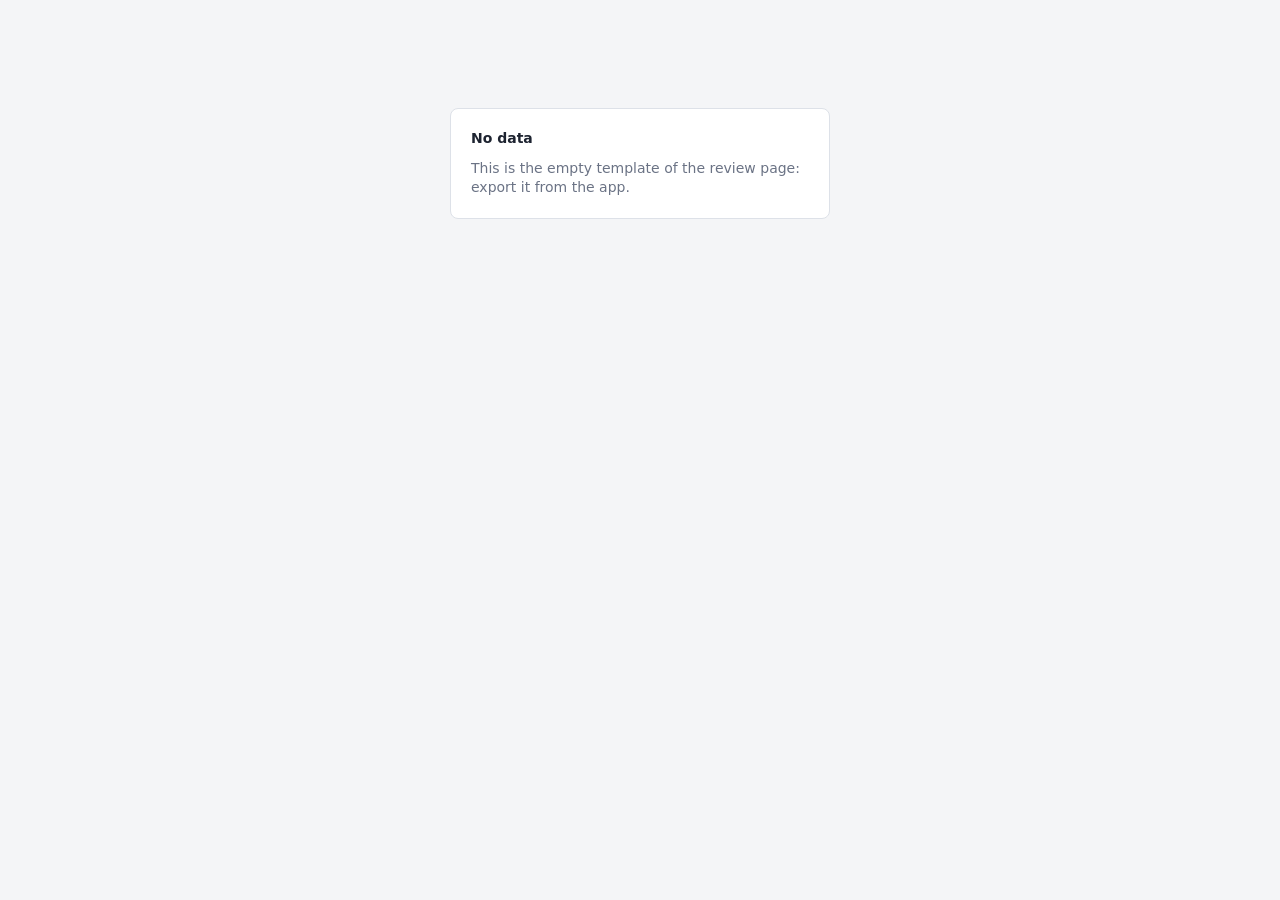
<file: static/review_page.html>
<!doctype html>
<html lang="en">
<head>
<meta charset="utf-8">
<meta name="viewport" content="width=device-width, initial-scale=1">
<title>Review page</title>
<style>
:root {
  --bg: #f4f5f7; --panel: #ffffff; --text: #1d2330; --muted: #6b7385; --line: #dde1e8;
  --accent: #2b59c3; --sel: #e4ecfb; --ok: #1f8a4c; --warn: #b7791f; --bad: #c0392b; --viewer-bg: #9aa0aa; --removed: #8e44ad;
}
@media (prefers-color-scheme: dark) {
  :root { --bg: #14171d; --panel: #1c2028; --text: #e6e9ef; --muted: #8e97aa; --line: #2d3340; --accent: #5b86e5; --sel: #26324d;
          --ok: #4cc27f; --warn: #e0a84b; --bad: #ef7a6c; --viewer-bg: #0d0f13; --removed: #c39bd3; }
}
* { box-sizing: border-box; }
html, body { height: 100%; margin: 0; }
body { display: flex; flex-direction: column; background: var(--bg); color: var(--text);
  font: 14px/1.4 system-ui, -apple-system, "Segoe UI", Roboto, sans-serif; }
* { scrollbar-width: thin; scrollbar-color: var(--line) transparent; }
button { font: inherit; padding: 4px 10px; border: 1px solid var(--line); border-radius: 6px; background: var(--panel); color: var(--text); cursor: pointer; }
button:hover:not(:disabled) { border-color: var(--accent); }
button.on { background: var(--accent); color: #fff; border-color: var(--accent); }
header { display: flex; align-items: center; gap: 12px; padding: 8px 14px; background: var(--panel); border-bottom: 1px solid var(--line); flex-wrap: wrap; }
header h1 { font-size: 15px; margin: 0; }
.muted { color: var(--muted); } .small { font-size: 12px; }
.tools { display: flex; align-items: center; gap: 6px; margin-left: auto; }
.legend i { display: inline-block; width: 12px; height: 12px; vertical-align: -2px; margin-right: 3px; border: 2px solid var(--warn); }
.legend i.rm { border: 2px dashed var(--removed); margin-left: 8px; }
main { flex: 1; display: flex; min-height: 0; }
#tree { width: 250px; flex: none; overflow: auto; background: var(--panel); border-right: 1px solid var(--line); padding: 6px 0; }
.row { display: flex; align-items: center; gap: 6px; padding: 3px 8px; cursor: pointer; white-space: nowrap; }
.row:hover { background: var(--sel); }
.row.selected { background: var(--sel); font-weight: 600; }
.row .name { overflow: hidden; text-overflow: ellipsis; }
.row .tick { color: var(--ok); margin-left: auto; }
.row .count { margin-left: auto; color: var(--muted); font-size: 12px; }
#panes { flex: 1; display: flex; min-width: 0; gap: 2px; background: var(--line); }
.pane { flex: 1 1 0; display: flex; flex-direction: column; min-width: 0; background: var(--viewer-bg); }
.pane[hidden] { display: none; }
.phead { padding: 5px 10px; background: var(--panel); border-bottom: 1px solid var(--line); display: flex; gap: 8px; align-items: baseline; }
.phead b { font-weight: 600; }
.phead .fname { overflow: hidden; text-overflow: ellipsis; white-space: nowrap; }
.view { flex: 1; overflow: auto; padding: 12px; cursor: grab; }
.view.pan { cursor: grabbing; user-select: none; }
.page { position: relative; background: #fff; margin: 0 auto 12px; box-shadow: 0 1px 4px rgba(0,0,0,.35); }
.page img { display: block; width: 100%; height: 100%; user-select: none; -webkit-user-drag: none; }
.page .pno { position: absolute; top: 4px; left: 6px; font-size: 11px; color: #fff; background: rgba(0,0,0,.45); padding: 0 5px; border-radius: 3px; z-index: 4; }
.chg { position: absolute; border: 2px solid var(--warn); background: color-mix(in srgb, var(--warn) 10%, transparent); z-index: 3; }
.chg.removed { border-style: dashed; border-color: var(--removed); background: color-mix(in srgb, var(--removed) 14%, transparent); }
.hide-chg .chg { display: none; }
.empty { margin: auto; color: #fff; padding: 20px; text-align: center; }
#lock { margin: 12vh auto; width: min(380px, 90vw); padding: 20px; background: var(--panel); border: 1px solid var(--line); border-radius: 8px; display: flex; flex-direction: column; gap: 10px; }
#lock input { font: inherit; padding: 6px 8px; border: 1px solid var(--line); border-radius: 6px; background: var(--bg); color: var(--text); }
#lock .err { color: var(--bad); min-height: 1.2em; }
.hidden { display: none !important; }
</style>
</head>
<body>
<div id="lock" class="hidden">
  <b>This review page is password protected</b>
  <input id="pw" type="password" placeholder="Password" autocomplete="off">
  <button id="unlock" class="on">Open</button>
  <div class="err" id="lockErr"></div>
</div>
<div id="app" class="hidden" style="display:flex;flex-direction:column;flex:1;min-height:0">
  <header>
    <h1 id="title"></h1><span id="where" class="muted small"></span>
    <div class="tools">
      <span class="legend muted small" title="Frames on the pages"><i></i>replaced<i class="rm"></i>removed</span>
      <button id="btnChg" class="on" title="Show a frame around each replaced value">Changes</button>
      <button id="zOut" title="Zoom out">−</button><span id="zVal" class="small" style="min-width:42px;text-align:center"></span><button id="zIn" title="Zoom in">+</button>
      <button id="zFit" title="Fit the page width">Fit</button>
    </div>
  </header>
  <main>
    <div id="tree"></div>
    <div id="panes">
      <section class="pane" id="origPane"><div class="phead"><b>Original</b><span class="fname muted small" id="origName"></span></div><div class="view" id="origView"></div></section>
      <section class="pane" id="anonPane"><div class="phead"><b>Anonymized</b><span class="fname muted small" id="anonName"></span></div><div class="view" id="anonView"></div></section>
    </div>
  </main>
</div>
<!--REVIEW_DATA-->
<script>
"use strict";
const $ = (s) => document.querySelector(s);
const PT_TO_PX = 96 / 72;
let DATA = null, META = null, KEY = null;
const state = { file: null, scale: 1, fit: true, changes: true, open: new Set([""]) };
const urls = new Map();

// ---- data (plain, or encrypted with a password: every image has its own IV) ----
const unb64 = (s) => Uint8Array.from(atob(s), (c) => c.charCodeAt(0));
async function deriveKey(password, enc) {
  const base = await crypto.subtle.importKey("raw", new TextEncoder().encode(password), "PBKDF2", false, ["deriveKey"]);
  return crypto.subtle.deriveKey({ name: "PBKDF2", salt: unb64(enc.salt), iterations: enc.iter, hash: "SHA-256" }, base,
    { name: "AES-GCM", length: 256 }, false, ["decrypt"]);
}
async function decrypt(blob) {
  const u = unb64(blob);
  return new Uint8Array(await crypto.subtle.decrypt({ name: "AES-GCM", iv: u.slice(0, 12) }, KEY, u.slice(12)));
}
function pageUrl(id) {
  if (!urls.has(id)) {
    const blob = DATA.pages[id];
    urls.set(id, DATA.enc
      ? decrypt(blob).then((b) => URL.createObjectURL(new Blob([b], { type: "image/jpeg" })))
      : Promise.resolve("data:image/jpeg;base64," + blob));
  }
  return urls.get(id);
}

// ---- tree and files ----
let FILES = {}, ORDER = [];
function indexMeta() {
  FILES = {}; ORDER = [];
  META.files.forEach((f) => { FILES[f.id] = f; });
  (function walk(n) { n.files.forEach((id) => ORDER.push(id)); n.dirs.forEach(walk); })(META.tree);
  document.title = META.title + " · review";
  $("#title").textContent = META.title;
  $("#where").textContent = `${ORDER.length} file(s) · exported ${META.created}${META.originals ? "" : " · anonymized files only"}`;
  $("#origPane").hidden = !META.originals;
}
function countFiles(n) { return n.files.length + n.dirs.reduce((s, d) => s + countFiles(d), 0); }
function renderTree() {
  const box = $("#tree");
  box.innerHTML = "";
  (function walk(n, depth) {
    n.dirs.forEach((d) => {
      const row = document.createElement("div");
      row.className = "row";
      row.style.paddingLeft = 8 + depth * 14 + "px";
      const open = state.open.has(d.path);
      row.innerHTML = `<span>${open ? "▾" : "▸"}</span><span>📁</span><span class="name"></span><span class="count">${countFiles(d)}</span>`;
      row.querySelector(".name").textContent = d.name;
      row.title = d.path;
      row.onclick = () => { open ? state.open.delete(d.path) : state.open.add(d.path); renderTree(); };
      box.appendChild(row);
      if (open) walk(d, depth + 1);
    });
    n.files.forEach((id) => {
      const f = FILES[id], row = document.createElement("div");
      row.className = "row" + (state.file === id ? " selected" : "");
      row.style.paddingLeft = 8 + depth * 14 + 14 + "px";
      row.innerHTML = `<span>📄</span><span class="name"></span>${f.reviewed ? '<span class="tick" title="reviewed">✓</span>' : ""}`;
      row.querySelector(".name").textContent = f.name;
      row.title = f.name;
      row.onclick = () => openFile(id);
      box.appendChild(row);
    });
  })(META.tree, 0);
}

// ---- viewer ----
const VIEWS = { orig: $("#origView"), anon: $("#anonView") };
let observer = null;
function pageSizes(f, which) { return which === "orig" ? (f.opages || f.pages) : f.pages; }
function unfoldTo(path) {
  path.split("/").filter(Boolean).forEach((_, i, p) => state.open.add(p.slice(0, i + 1).join("/")));
}
function openFile(id) {
  const f = FILES[id];
  if (!f) return;
  state.file = id;
  unfoldTo(f.folder);
  renderTree();
  $("#origName").textContent = $("#anonName").textContent = (f.folder ? f.folder + " / " : "") + f.name;
  if (observer) observer.disconnect();
  observer = new IntersectionObserver((es) => es.forEach((e) => {
    if (!e.isIntersecting) return;
    observer.unobserve(e.target);
    const img = e.target.querySelector("img");
    pageUrl(e.target.dataset.id).then((u) => { img.src = u; });
  }), { rootMargin: "800px 0px" });
  ["orig", "anon"].forEach((which) => {
    if (which === "orig" && !META.originals) return;
    const view = VIEWS[which];
    view.innerHTML = "";
    view.scrollTop = view.scrollLeft = 0;
    pageSizes(f, which).forEach((pg, i) => {
      const el = document.createElement("div");
      el.className = "page";
      el.dataset.id = `${id}${which === "orig" ? "o" : "a"}.${i + 1}`;
      el.dataset.n = i + 1;
      el.innerHTML = `<span class="pno">${i + 1}</span><img alt="" draggable="false">`;
      view.appendChild(el);
      observer.observe(el);
    });
  });
  layout();
}
function paneWidth() { return (META.originals ? $("#origView") : $("#anonView")).clientWidth - 26; }
function layout() {
  const f = FILES[state.file];
  if (!f) return;
  if (state.fit) {
    const widest = Math.max(...f.pages.map((p) => p.w), ...(f.opages || []).map((p) => p.w));
    state.scale = Math.min(Math.max(paneWidth() / widest / PT_TO_PX, 0.2), 4);
  }
  const k = state.scale * PT_TO_PX;
  $("#zVal").textContent = Math.round(state.scale * 100) + " %";
  ["orig", "anon"].forEach((which) => {
    if (which === "orig" && !META.originals) return;
    const sizes = pageSizes(f, which);
    [...VIEWS[which].children].forEach((el, i) => {
      el.style.width = sizes[i].w * k + "px";
      el.style.height = sizes[i].h * k + "px";
      el.querySelectorAll(".chg").forEach((n) => n.remove());
      const shapes = [...f.items.map((c) => ({ ...c, cls: "chg", title: tip(c) })),
                      ...f.removed.map((c) => ({ ...c, cls: "chg removed", title: "Removed: text taken out, nothing written in its place" }))];
      shapes.filter((c) => c.page === i + 1).forEach((c) => {
        const d = document.createElement("div");
        d.className = c.cls;
        d.title = c.title;
        d.style.left = c.box[0] * k + "px";
        d.style.top = c.box[1] * k + "px";
        d.style.width = (c.box[2] - c.box[0]) * k + "px";
        d.style.height = (c.box[3] - c.box[1]) * k + "px";
        el.appendChild(d);
      });
    });
  });
}
function tip(c) {
  const kind = c.type ? `\n(${c.type})` : "";
  return META.originals ? `${c.original}  →  ${c.replacement}${kind}` : `Replaced by: ${c.replacement}${kind}`;
}
function setZoom(s, fit) { state.fit = !!fit; state.scale = Math.min(Math.max(s, 0.2), 4); layout(); }
$("#zIn").onclick = () => setZoom(state.scale * 1.15);
$("#zOut").onclick = () => setZoom(state.scale / 1.15);
$("#zFit").onclick = () => setZoom(state.scale, true);
$("#btnChg").onclick = () => { state.changes = !state.changes; $("#btnChg").classList.toggle("on", state.changes); $("#panes").classList.toggle("hide-chg", !state.changes); };
window.addEventListener("resize", () => { if (state.fit) layout(); });

// scroll of the two panes together (the same position, as a share of what each can scroll) and drag to pan
function mirror(from, to) {
  const fx = from.scrollWidth - from.clientWidth, fy = from.scrollHeight - from.clientHeight;
  const tx = to.scrollWidth - to.clientWidth, ty = to.scrollHeight - to.clientHeight;
  const y = fy > 0 ? from.scrollTop / fy * ty : 0, x = fx > 0 ? from.scrollLeft / fx * tx : 0;
  if (Math.abs(to.scrollTop - y) > 1) to.scrollTop = y;
  if (Math.abs(to.scrollLeft - x) > 1) to.scrollLeft = x;
}
Object.entries(VIEWS).forEach(([which, v]) => {
  const other = VIEWS[which === "orig" ? "anon" : "orig"];
  v.addEventListener("scroll", () => { if (META && META.originals) mirror(v, other); });
  v.addEventListener("wheel", (e) => {
    if (!e.ctrlKey) return;
    e.preventDefault();
    setZoom(state.scale * (e.deltaY < 0 ? 1.1 : 1 / 1.1));
  }, { passive: false });
  v.addEventListener("mousedown", (e) => {
    if (e.button !== 0) return;
    const sx = e.clientX, sy = e.clientY, l = v.scrollLeft, t = v.scrollTop;
    v.classList.add("pan");
    const move = (m) => { v.scrollLeft = l - (m.clientX - sx); v.scrollTop = t - (m.clientY - sy); };
    const up = () => { v.classList.remove("pan"); window.removeEventListener("mousemove", move); window.removeEventListener("mouseup", up); };
    window.addEventListener("mousemove", move);
    window.addEventListener("mouseup", up);
  });
});
document.addEventListener("keydown", (e) => {
  if (!META || (e.key !== "ArrowDown" && e.key !== "ArrowUp") || e.target.tagName === "INPUT") return;
  const i = ORDER.indexOf(state.file), n = ORDER.length;
  if (!n) return;
  e.preventDefault();
  openFile(ORDER[(i + (e.key === "ArrowDown" ? 1 : -1) + n) % n]);
});

// ---- start ----
function start() {
  $("#lock").classList.add("hidden");
  $("#app").classList.remove("hidden");
  indexMeta();
  state.open = new Set([""]);
  renderTree();
  if (ORDER.length) openFile(ORDER[0]);
  else $("#tree").textContent = "Nothing in this page.";
}
async function unlock() {
  $("#lockErr").textContent = "";
  if (!window.crypto || !crypto.subtle) { $("#lockErr").textContent = "This browser cannot decrypt here (a secure context is needed): open the file from disk or the shared drive."; return; }
  try {
    KEY = await deriveKey($("#pw").value, DATA.enc);
    META = JSON.parse(new TextDecoder().decode(await decrypt(DATA.meta)));
  } catch (e) {
    $("#lockErr").textContent = "Wrong password.";
    return;
  }
  start();
}
const node = document.getElementById("review-data");
if (node) {
  DATA = JSON.parse(node.textContent);
  if (DATA.enc) {
    $("#lock").classList.remove("hidden");
    $("#unlock").onclick = unlock;
    $("#pw").addEventListener("keydown", (e) => { if (e.key === "Enter") unlock(); });
    $("#pw").focus();
  } else {
    META = DATA.meta;
    start();
  }
} else {
  $("#lock").classList.remove("hidden");
  $("#lock").innerHTML = "<b>No data</b><span class='muted'>This is the empty template of the review page: export it from the app.</span>";
}
</script>
</body>
</html>
</file>
